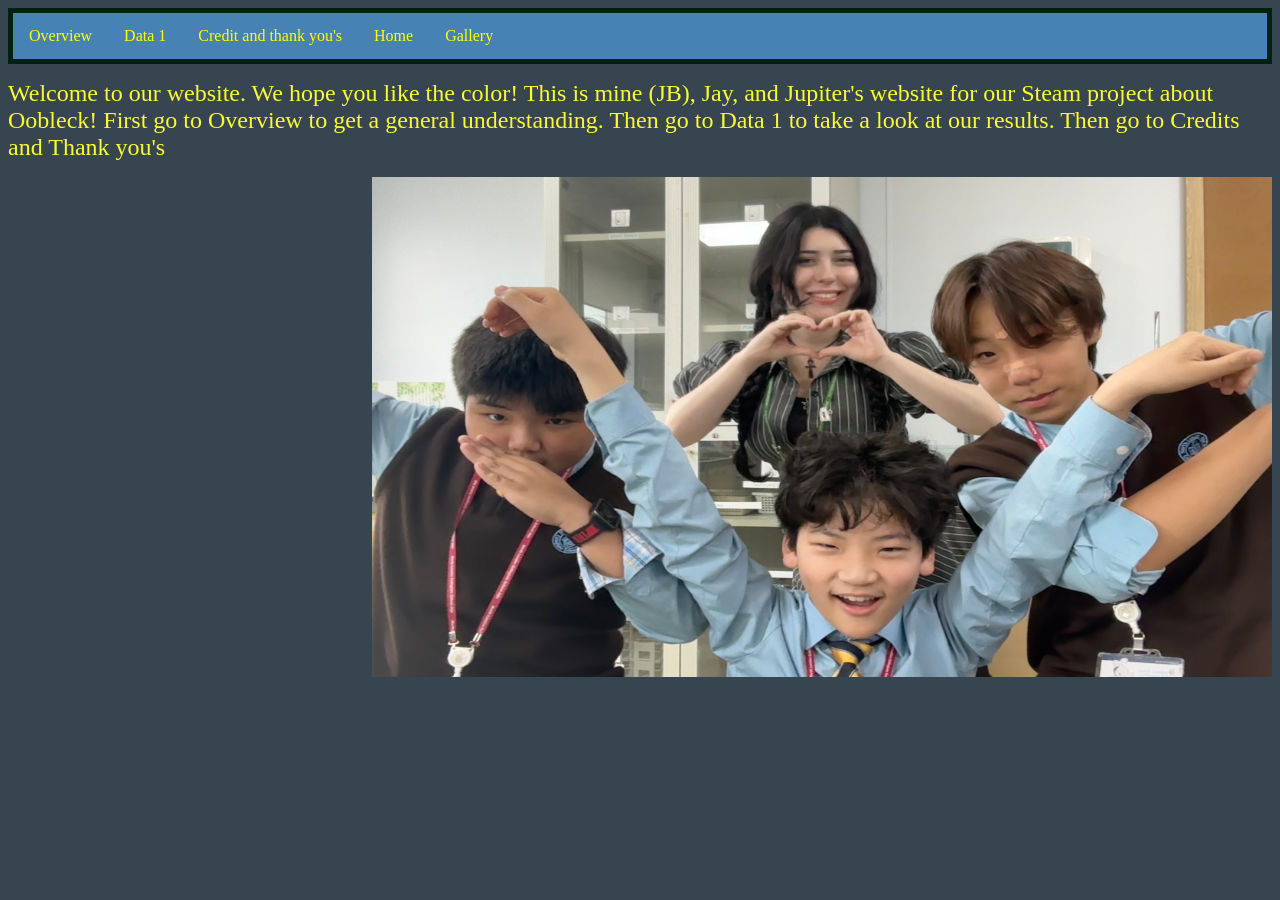
<file: index.html>
<html>
<head>

<link rel="stylesheet" type="text/css" href="navigation.css">    
</head>

<body style="background-color:#36454F">
<ul>
<li><a
href="STEAMOVERVIEWWEBSITE.html" >Overview
    </a></li>
    <li><a
href="data1.html" >
        Data 1</a>
    </li>
<li><a
href="Credits and thank you's.html"  >
        Credit and thank you's</a>
    </li>
<li>
<a
href="index.html"  >
       Home</a>
</li>
<li>
<a
href="Gallery.html"  >
       Gallery</a>
</li>
</ul>
    <p>
    <font color="FAFA33" size="5">  Welcome to our website.
    We hope you like the color! This is mine (JB), Jay, 
    and Jupiter's website for our Steam project about Oobleck! First go to Overview to get a general understanding. Then go to Data 1 to take a look at our results. Then go to Credits and Thank you's</font>
  
    </p> 
    <img src="team8.jpg" height="500"width="900" align="right">
    


</body>
</html>
</file>
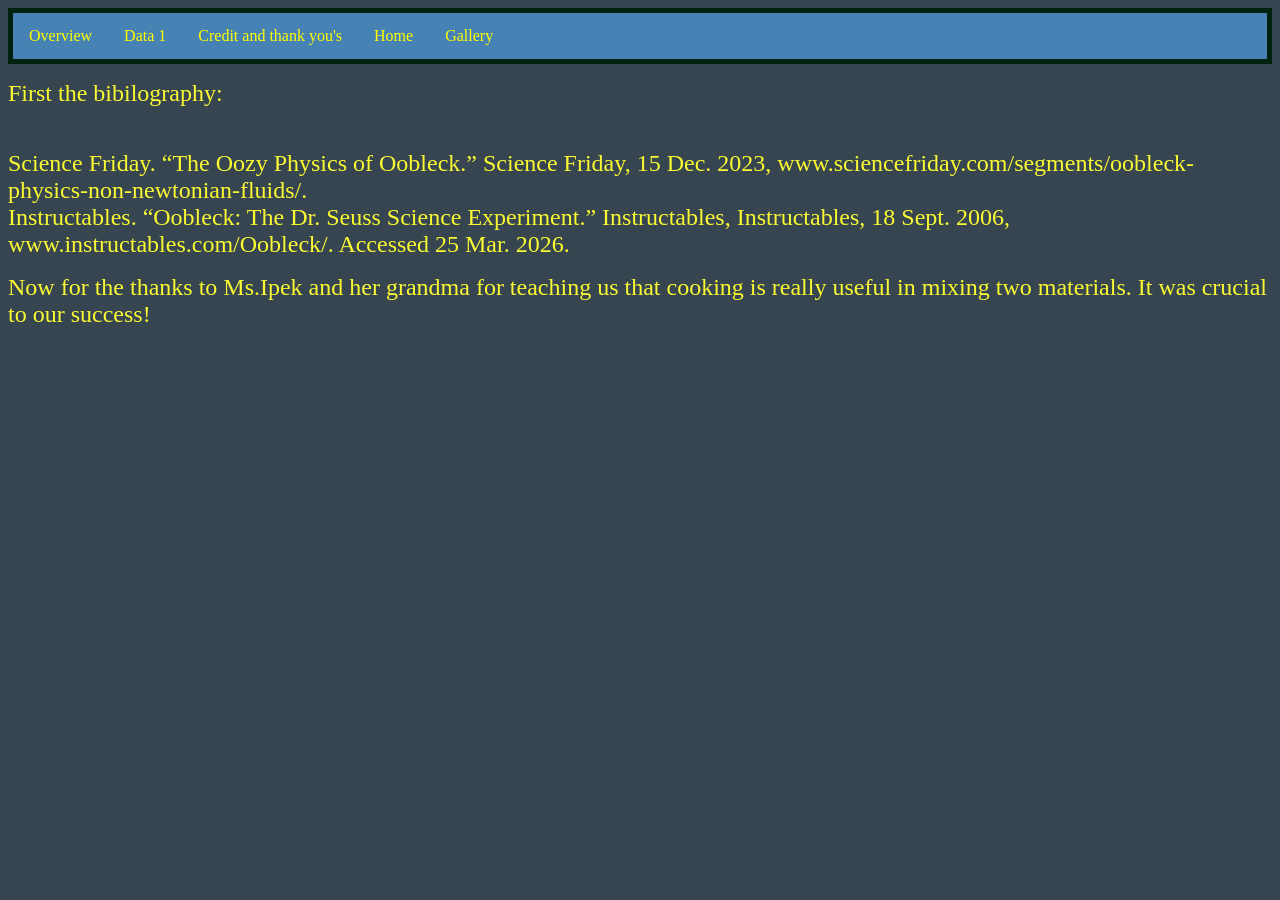
<file: Credits and thank you's.html>
<html>
<head>
<link rel="stylesheet" type="text/css" href="navigation.css">   
</head>
<body style="background-color:#36454f">
<ul>
<li><a
href="STEAMOVERVIEWWEBSITE.html">Overview
    </a></li>
    <li><a
href="data1.html"  >
        Data 1</a>
    </li>
<li><a
href="Credits and thank you's.html"  >
        Credit and thank you's</a>
    </li>
<li>
<a
href="index.html" >
       Home</a>
</li>
<li>
<a
href="Gallery.html" >
       Gallery</a>
</li>
</ul>
<p>
<font color="FAFA33" size="5">
First the bibilography:
</font>
</p>
<p>
<font color="FAFA33" size="5">

<br>
    Science Friday. “The Oozy Physics of Oobleck.” Science Friday, 15 Dec. 2023, www.sciencefriday.com/segments/oobleck-physics-non-newtonian-fluids/. 
<br>
    Instructables. “Oobleck: The Dr. Seuss Science Experiment.” Instructables, Instructables, 18 Sept. 2006, www.instructables.com/Oobleck/. Accessed 25 Mar. 2026.
    <br>
   
 </font>
        </p>
<p>
<font color="FAFA33" size="5">
  Now for the thanks to Ms.Ipek and her grandma for teaching us that cooking is really useful in mixing two materials. It was crucial to our success!
</font>
</p>
</body>

</html>
</file>
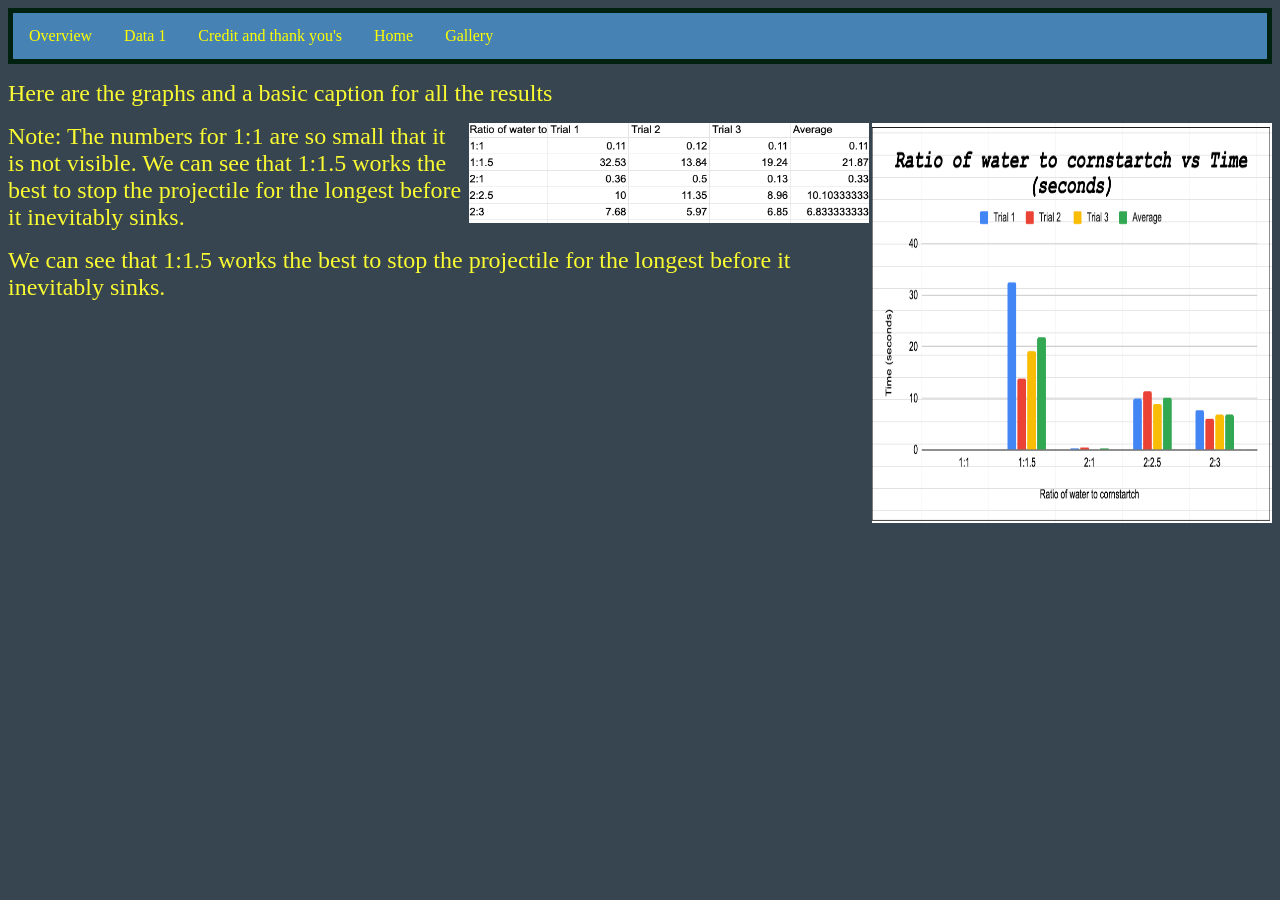
<file: data1.html>
<html>
<head>
<link rel="stylesheet" type="text/css" href="navigation.css">    
</head>
<body style="background-color:#36454f">
<ul>
<li><a
href="STEAMOVERVIEWWEBSITE.html">Overview
    </a></li>
    <li><a
href="data1.html"  >
        Data 1</a>
    </li>
<li><a
href="Credits and thank you's.html">
        Credit and thank you's</a>
    </li>
<li>
<a
href="index.html"  >
       Home</a>
</li>
<li>
<a
href="Gallery.html" >
       Gallery</a>
</li>
</ul>
<p>
    <font color="#FAFA33" size="5"> Here are the graphs and a basic caption for all the results</font>
  
    </p> 
 <img src="Graph1.png" height="400"width="400" align="right">
 <img src="table-1.png" height="100"width="400" align="right">
    
    <p> <font color="#FAFA33" size="5">
    Note: The numbers for 1:1 are so small that it is not visible. 
        
    We can see that 1:1.5 works the best to stop the projectile for the longest before it inevitably sinks.</font>
    </p>
<p>
<font size="5" color="#FAFA33">
We can see that 1:1.5 works the best to stop the projectile for the longest before it inevitably sinks.</font>
</p>
</body>
</html>
</file>
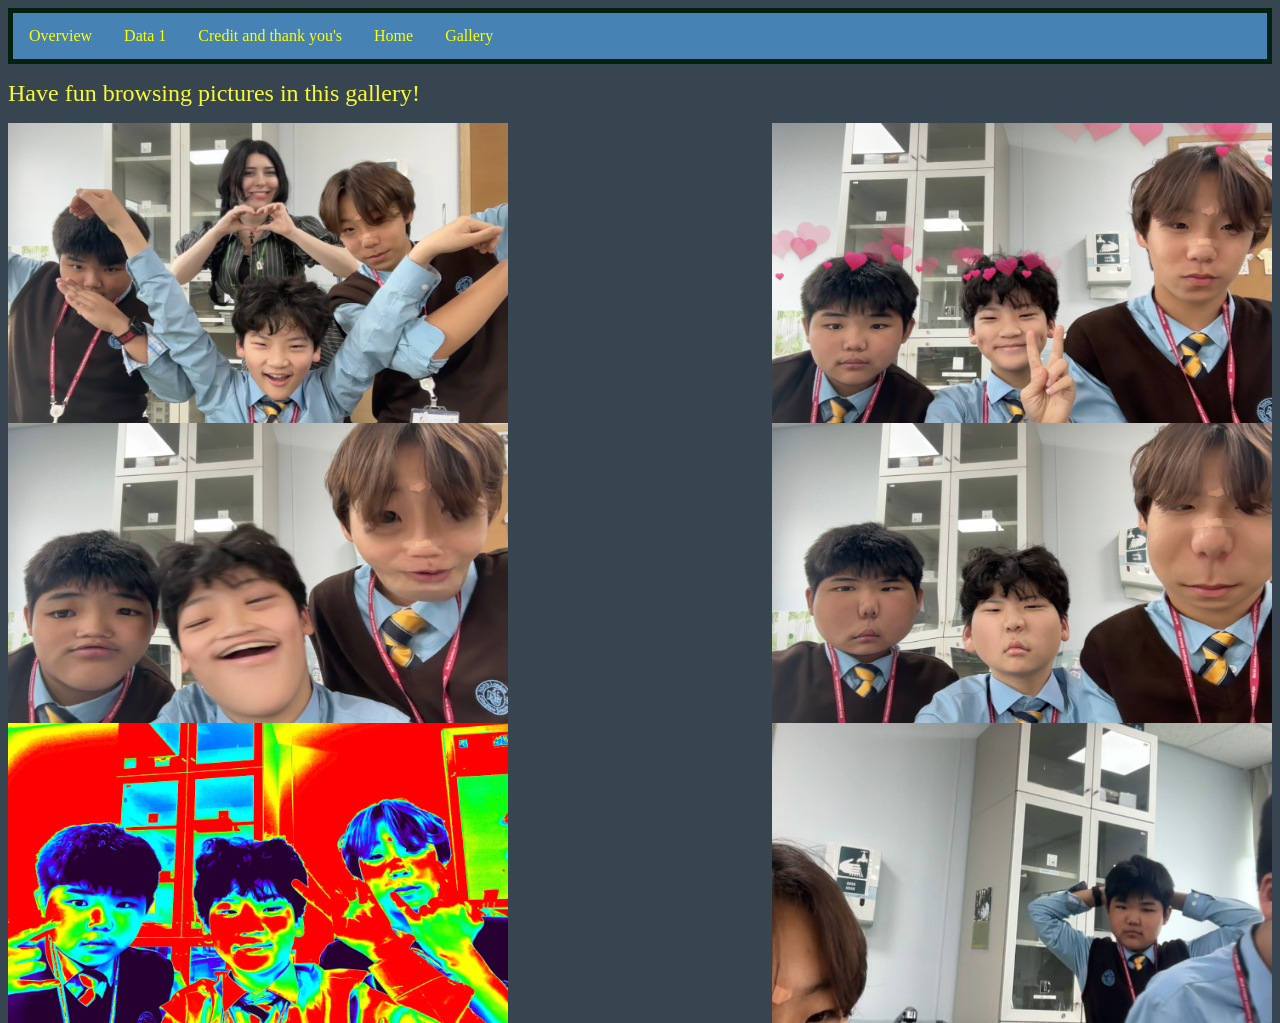
<file: Gallery.html>
<html>
<head>
<link rel="stylesheet" type="text/css" href="navigation.css"> 
</head>
<body style="background-color:#36454F">
<ul>
<li><a
href="STEAMOVERVIEWWEBSITE.html" >Overview
    </a></li>
    <li><a
href="data1.html" >
        Data 1</a>
    </li>
<li><a
href="Credits and thank you's.html"  >
        Credit and thank you's</a>
    </li>
<li>
<a
href="index.html"  >
       Home</a>
</li>
<li>
<a
href="Gallery.html"  >
       Gallery</a>
</li>
</ul>

<p><font size="5" color="FAFA33">
Have fun browsing pictures in this gallery!</font>
</p>
<img src="team7.jpg" height="300" width="500" align="left">
<img src="team2.jpg" height="300" width="500" align="right">
<img src="team3.jpg" height="300" width="500" align="left">
<img src="team4.jpg" height="300" width="500" align="right">
<img src="team5.jpg" height="300" width="500" align="left">
<img src="team6.png" height="300" width="500" align="right">
</body>
</html>
</file>
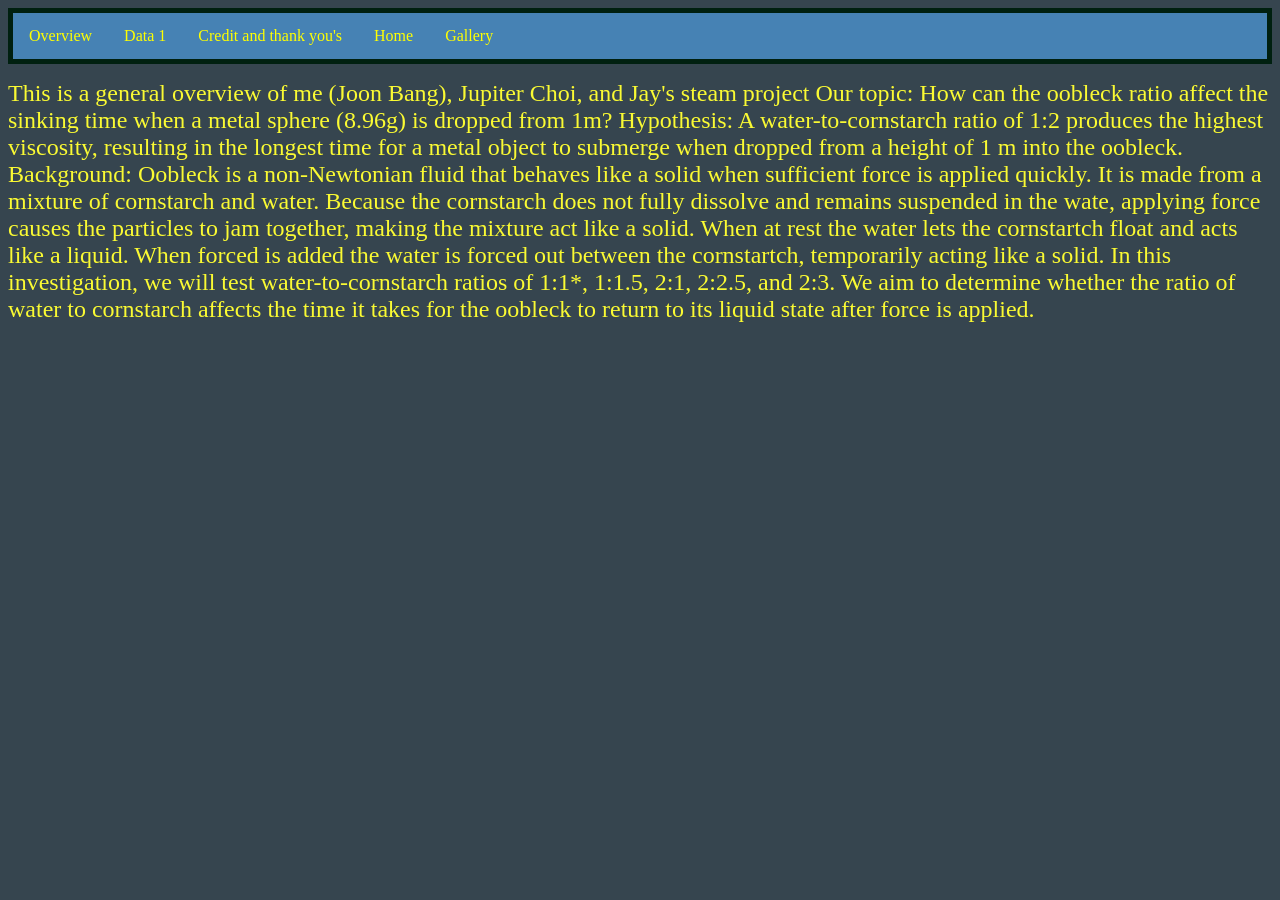
<file: STEAMOVERVIEWWEBSITE.html>
<html>
<head>
<link rel="stylesheet" type="text/css" href="navigation.css">    
</head>
<body style="background-color:#36454f">
<ul>
<li><a
href="STEAMOVERVIEWWEBSITE.html">Overview
    </a></li>
    <li><a
href="data1.html" >
        Data 1</a>
    </li>
<li><a
href="Credits and thank you's.html" >
        Credit and thank you's</a>
    </li>
<li>
<a
href="index.html"  >
       Home</a>
</li>
<li>
<a
href="Gallery.html">
       Gallery</a>
</li>
</ul>
 
<p >
<font color="FAFA33" size="5">
This is a general overview of me (Joon Bang), Jupiter Choi, and Jay's steam project
Our topic: How can the oobleck ratio affect the sinking time when a metal sphere (8.96g) is dropped from 1m?
Hypothesis: A water-to-cornstarch ratio of 1:2 produces the highest viscosity, resulting in the longest time for a metal object to submerge when dropped from a height of 1 m into the oobleck.
Background: Oobleck is a non-Newtonian fluid that behaves like a solid when sufficient force is applied quickly. It is made from a mixture of cornstarch and water. Because the cornstarch does not fully dissolve and remains suspended in the wate, applying force causes the particles to jam together, making the mixture act like a solid. When at rest the water lets the cornstartch float and acts like a liquid. When forced is added the water is forced out between the cornstartch, temporarily acting like a solid.
In this investigation, we will test water-to-cornstarch ratios of 1:1*, 1:1.5, 2:1, 2:2.5, and 2:3. We aim to determine whether the ratio of water to cornstarch affects the time it takes for the oobleck to return to its liquid state after force is applied.
   </font>
    </p>   
</body>
</html>
</file>
<file: navigation.css>
ul{
    list-style-type:none;
    margin:0;
    padding:0;
    overflow:hidden;
    background-color:#4682B4;
    border: 5px solid #002010;
}

li{
    float:left;
    border-bottom-color: #00FFFF;
    
}
li a{display:block;
padding:14px 16px;
color:#FFFF00;
text-decoration:none;
}

li a:hover{ color:#00FF00;
}

body{
    background-color:#FF00FF;
}
</file>
